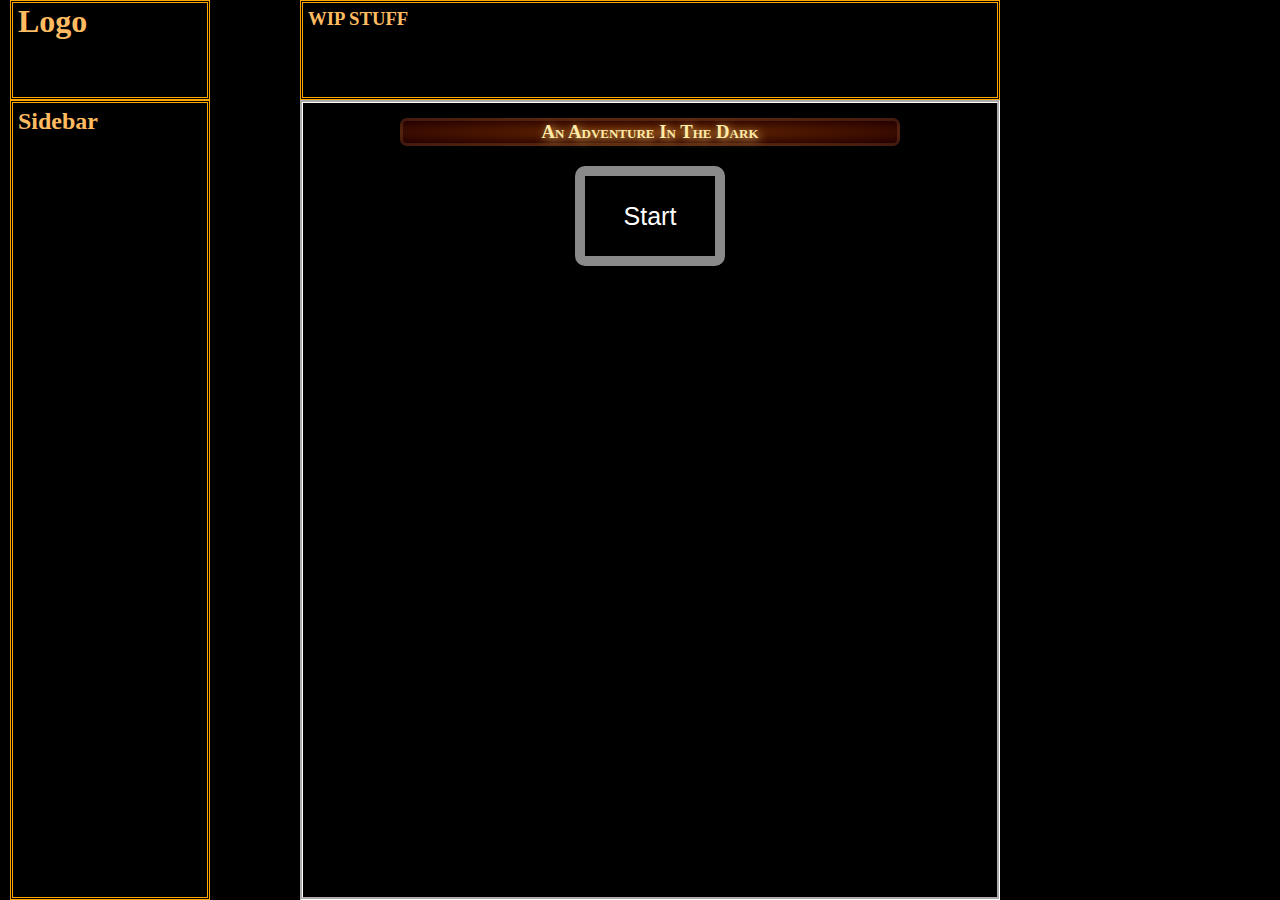
<file: index.html>
<!DOCTYPE html>
<html lang="en">
<head>
  <title>An Adventure In The Dark</title>
<style>
  * {
    box-sizing: border-box;
    margin:0px;
    padding:0px;
    text-align: center;
  }
  body {
    background-color: black;
  }
  .Button {
    font-size: 25px;
    background-color: rgb(0, 0, 0);
    border-color: rgb(138, 138, 138);
    border-style: solid;
    color: rgb(255, 255, 255);
    border-radius: 10px;
    margin:10px;
    display: inline-block;
    width: 150px;
    height: 100px;
    border-width: 10px;
    transition-duration: 1000ms;
  }
  .Button:hover {
    transition-duration: 1000ms;
    font-size: 25px;
    color: rgb(165, 126, 43);
    margin:10px;
    border-radius:10px;
    display: inline-block;
    background-color: rgba(68, 29, 14, 0.589);
    text-shadow: 1px 1px 5px rgb(255, 132, 49);
    border-color: rgb(94, 67, 36);
    border-style:solid;
  }
  .Button:active {
    font-size: 25px;
    color: rgb(255, 208, 0);
    margin:10px;
    border-radius:10px;
    display: inline-block;
    background-color: rgba(255, 123, 0, 0.589);
    text-shadow: 1px 1px 5px orangered;
    border-color: rgb(255, 180, 94);
    border-style:solid;
  }
  .leftDoorButton {
    background-color: rgb(39, 13, 11);
    border-color: rgb(51, 5, 5);
    border-style:solid;
    border-width: 10px;
    border-radius: 10px;
    margin:10px;
    display: inline-block;
    width: 200px;
    height: 400px;
    text-align: center;
    transition-duration: 2000ms;
  }
  .leftDoorButton:hover {
    background-color: rgb(66, 13, 9);
    border-color: rgb(151, 23, 23);
    border-style:solid;
    border-width: 10px;
    border-radius: 10px;
    margin:10px;
    display: inline-block;
    width: 200px;
    height: 400px;
    text-align: center;
    transition-duration: 2000ms;
  }
  .rightDoorButton {
    background-color: rgb(20, 20, 20);
    border-color: rgb(23, 35, 53);
    border-style:solid;
    color: rgb(255, 94, 0);
    border-radius: 10px;
    border-width: 10px;
    margin:10px;
    display: inline-block;
    text-align: center;
    width: 200px;
    height: 400px;
    transition-duration: 2000ms;
  }
  .rightDoorButton:hover {
    background-color: rgb(34, 34, 34);
    transition-duration: 2000ms;
    border-color: rgb(36, 55, 161);
    border-style:solid;
    border-radius: 10px;
    border-width: 10px;
    margin:10px;
    display: inline-block;
    text-align: center;
    width: 200px;
    height: 400px;
  }
  .downstairsButton {
    transition-duration: 2000ms;
    background-color:rgb(0, 0, 0);
    background: radial-gradient(black, rgb(24, 24, 24));
    border-color: rgb(29, 29, 29);
    border-style:solid;
    border-radius: 10px;
    border-width: 10px;
    margin:10px;
    display: inline-block;
    text-align: center;
    width: 200px;
    height: 200px;
  }
  .downstairsButton:hover {
    transition-duration: 2000ms;
    background-color:rgb(39, 39, 39);
    border-color: rgb(134, 134, 134);
    border-style:solid;
    border-radius: 10px;
    border-width: 10px;
    margin:10px;
    display: inline-block;
    text-align: center;
    width: 400px;
    height: 400px;
  }
  .titleHeading {
    margin:10px;
    width: 500px;
    font-family:papyrus;
    font-variant: small-caps;
    border-style: solid;
    border-color:rgba(255, 185, 104, 0.137);
    font-style: normal;
    color: rgb(255, 235, 167);
    text-shadow: 2px 2px 10px rgb(255, 209, 122);
    display: inline-block;
    border-radius: 7px;
    text-align: center;
    background: radial-gradient(rgba(255, 94, 0, 0.411),rgba(88, 0, 0, 0.404));
  }
  .styleButton {
    font-size: 15px;
    background-color: black;
    color: white;
    border-radius: 10px;
    margin:10px;
    display: inline-block;
  }
  .backButton {
    margin:10px;
    font-size: 30px;
    background-color: black;
    color: white;
    border-radius: 10px;
    margin:10px;
    display: inline-block;
  }
  .headerLogoStyle{
    color:rgb(255, 187, 97);
    text-align: left;
    width: 200px;
    height: 100px;
    margin-left:10px;
    border-style: double;
    border-color: rgb(255, 166, 0);
  }
  .headerTopStyle{
    color:rgb(255, 187, 97);
    text-align: left;
    width: 700px;
    height: 100px;
    padding:5px;
    margin-left:300px;
    margin-top: -100px;
    border-style: double;
    border-color: rgb(255, 166, 0);
  }
  h1 {
    padding-left: 5px;
  }
  .programDiv {
    border-color:white;
    border-style: groove;
    margin-top: -800px;
    margin-left: 300px;
    padding: 5px;
    width:700px;
    height: 800px;
  }
  .sidebarDiv {
    display:inline-block;
    width: 200px;
    height: 400px;
  }
  .sidebarStyle {
    color:rgb(255, 187, 97);
    text-align: left;
    width: 200px;
    height: 800px;
    margin-left: 10px;
    padding: 5px;
    border-style: double;
    border-color: rgb(255, 166, 0);
  }
  .introText {
    font-size: 17px;
    font-weight: bolder;
    font-family: papyrus;
    margin:5px;
    color:rgb(255, 208, 0);
    text-shadow: 1px 1px 10px rgb(255, 102, 0); 
    transition-delay: 1000ms;
    transition-duration: 1000ms;
  }
  .goldDisplay {
    font-size:25px;
    font-family:'Times New Roman', Times, serif;
    color:rgb(255, 229, 83);
    display:block;
    margin-top: 15px;
  }
  .damageDisplay {
    font-size:25px;
    font-family:'Times New Roman', Times, serif;
    color:rgb(255, 229, 83);
    display:block;
    margin-top: 15px;
  }
  .healthDisplay {
    font-size:25px;
    font-family:'Times New Roman', Times, serif;
    color:rgb(255, 229, 83);
    display:block;
    margin-top: 15px;
  }
  .weaponDisplay {
    font-size:25px;
    font-family:'Times New Roman', Times, serif;
    color:rgb(255, 229, 83);
    display:block;
    margin-top: 15px;
  }
  .equipmentDisplay {
    font-size:25px;
    font-family:'Times New Roman', Times, serif;
    color:rgb(255, 229, 83);
    display:block;
    margin-top: 15px;
  }
  .doorTextStyle {
    font-size: 17px;
    font-weight: bolder;
    font-family: papyrus;
    margin:1px;
    color:rgb(255, 208, 0);
    text-shadow: 1px 1px 10px rgb(255, 102, 0); 
    transition-delay: 1000ms;
    transition-duration: 1000ms;
  }
  .insideDoorStyle {
    font-size: 17px;
    font-weight: bolder;
    font-family: papyrus;
    margin:1px;
    color:rgb(255, 208, 0);
    text-shadow: 1px 1px 10px rgb(255, 102, 0); 
    transition-delay: 1000ms;
    transition-duration: 1000ms;
  }
</style>
</head>
<body>
<div>
  <h1 class="headerLogoStyle">Logo</h1>
</div>
<div>
  <h3 class="headerTopStyle">WIP STUFF</h3>
</div>
<div>
  <h2 class="sidebarStyle">Sidebar</h2>
</div>
<div class="programDiv">
  <div>
    <h3 id="title" class="titleHeading">An Adventure In The Dark</h3> 
    <button id="start" class="Button" onclick="start()">Start</button>
    <p id="intro" class="introText">
      You are an adventurer, lost in a dark forest. 
      You try to look around to find any landmarks, when you spot the shadowy figure of an old church, towering over the old and crooked trees.
      The boom of a lightning strike breaks the silence of the dead forest, so you decide that the best course of action would be to seek shelter in the church. <br>
      <br>As you enter the church, you realise that it has been abandoned for a significant amount of time as you can see there are cracks in the floor and all the furniture has started to fall apart. 
      You look around, not able to find anything, but that's when you see two doors that is positioned to the left and right of a staircase that leads down into a void of blackness.<br>
      <br>The left door is made of mahogany and has a red glow to it and the right door is made of ebony wood with a blue glow to it.
      The staircase is made of black coloured granite, and the black void that is at the bottom of it fills you with dread.
    </p>
    <p id="doorText" class="doorTextStyle">Your curiosity gets the better of you and decide that you want to look inside the two doors. Which one do you pick first?</p>
    <p id="insideDoor" class="insideDoorStyle">There is nothing left for you here...</p>
    <button id="continue" class="Button" onclick="continueButton()">Continue</button>
    <button id="leftdoor" class="leftDoorButton" onclick="leftDoor()"></button>
    <button id="rightdoor" class="rightDoorButton" onclick="rightDoor()"></button>
    <button id="returnFromDoor1" class="Button" onclick="goBackLeft()">Go back</button>
    <button id="returnFromDoor2" class="Button" onclick="goBackRight()">Go back</button>
    <button id="stairs" class="downstairsButton" onclick="goDownStairs()"></button>
    <h1 id ="healthPoints" class="healthDisplay">100 HP</h1>
    <h1 id ="damageMeter" class="damageDisplay">1 Damage</h1>
    <h1 id="amountOfGold" class="goldDisplay">0 Gold</h1>
    <h1 id="weapon" class="weaponDisplay">Weapon: Melee</h1>
    <h1 id="equipment" class="equipmentDisplay">Equipment: Nothing</h1>
<script> 
  // Create a variable and save the state of it. 
  var choice1 = false;
  var choice2 = false;
  var rareSword = false;
  // Find an element with the matching ID
  var outputIntro = document.getElementById("intro");
  var outputContinue = document.getElementById("continue");
  var outputDoor = document.getElementById("doorText");
  var outputGold = document.getElementById("amountOfGold");
  var outputDamage = document.getElementById("damageMeter");
  var outputHealth = document.getElementById("healthPoints");
  var outputDice = document.getElementById("diceRoll");
  var outputWeapon = document.getElementById("weapon");
  var outputEquipment = document.getElementById("equipment");
  var outputInsideDoor = document.getElementById("insideDoor");
  var output0 = document.getElementById("title");
  var output1 = document.getElementById("start");
  var output2 = document.getElementById("leftdoor");
  var output3 = document.getElementById("rightdoor");
  var output4 = document.getElementById("returnFromDoor1");
  var output5 = document.getElementById("returnFromDoor2");
  var output6 = document.getElementById("stairs");
  // 
  // 
  //
  /*var introText1 = "You are an adventurer, lost in a dark forest. You try to look around to find any landmarks, when you spot an old church in the distant, towering over the crooked trees.";
  var introText2 = "As you hear the boom of a lightning strike in the distance, you decide that the best course of action would be to seek shelter in the church.";
  var introText3 = "As you enter the church, you realise that it has been abandoned for a significant amount of time as you can see there are cracks in the floor and all the furniture has started to fall apart.";
  var introText4 = "The only expection to this is the two doors to the left and right of a staircase that leads down into a void of blackness.";
  var introText5 = "The left door is made of mahogany and has a red glow to it and the right door is made of ebony wood with a blue glow to it.";
  var introText6 = "The staircase is made of black coloured granite, and the black void that is at the bottom of it fills you with dread.";*/
  //
  //
  // create variable with a specific text to be use as an output. 
  var leftDoorText = "You decide to go through the left door.";
  var rightDoorText = "You decide to go through the right door.";
  // create variable for health points.
  var healthPoints = 100;
  healthPoints = Number (healthPoints);
  // create variable for damage.
  var damage = 1;
  // update to use any number
  damage = Number (damage);
  var dice = Number(dice);
  // Create variable that sets the maximum number
  var max = 20;
  var gold=0;
  var gold=Number(gold);
  var pickAxeShovel = false;
  var strangeBook = false;
  var hitHead = false;
  var tinySpider = false;
  // hides the the element(s) with the matching id(s)
  outputIntro.style.display="none";
  outputContinue.style.display="none";
  outputDoor.style.display="none";
  outputGold.style.display="none";
  outputDamage.style.display="none";
  outputHealth.style.display="none";
  outputWeapon.style.display="none";
  outputEquipment.style.display="none";
  outputInsideDoor.style.display="none";
  output2.style.display="none";
  output3.style.display="none";
  output4.style.display="none";
  output5.style.display="none";
  output6.style.display="none";
  // check state of variable in console
  console.log(choice1);
  console.log(choice2);
  // Create a function to toggle the display of the element
  function start() {
      //alert(introText1 + " " + introText2 + " " + introText3 + " " + introText4 + " " + introText5 + " " + introText6);
      outputIntro.style.display="inline-block";
      output1.style.display="none";
      outputContinue.style.display="inline-block";
    }
  function continueButton() {
    outputIntro.style.display="none";
    outputContinue.style.display="none";
    output2.style.display="inline-block";
    output3.style.display="inline-block";
    outputGold.style.display="block";
    outputDamage.style.display="block";
    outputHealth.style.display="block";
    outputWeapon.style.display="block";
    outputEquipment.style.display="block";
    outputDoor.style.display="inline-block";
  }
  function leftDoor() {
    choice1=true;
    outputInsideDoor.style.display="block";
    outputIntro.style.display="none";
    outputDoor.style.display="none";
    output2.style.display="none";
    output3.style.display="none";
    output4.style.display="inline-block";
    output5.style.display="none";
    output6.style.display="none";
    var dice = Math.random();
    var dice = Math.floor(dice * max);
    console.log (dice);
    alert (leftDoorText);
    if (dice <= 1) {
      hitHead = true;
      alert ("As you walk into the room you manage to hit your head against the doorframe, you take +1 damage and wonder why the hell you are so clumsy...");
      document.getElementById("healthPoints").innerHTML="99 HP";
      if (tinySpider && hithead) {
        document.getElementById("healthPoints").innerHTML="98 HP";
      }
    }
    else if (dice <= 3) {
      alert ("You walk into an empty room and wonder why you are still here...just to suffer...");
    }
    else if (dice <= 15) {
      alert ("You find a shovel and a pickaxe! Could be useful...");
      pickAxeShovel = true;
      document.getElementById("equipment").innerHTML="Equipment: Shovel, Pickaxe";
      if ((pickAxeShovel) && (strangeBook)) {
        document.getElementById("equipment").innerHTML="Equipment: Shovel, Pickaxe, Strange book";
      }
    }
    else if (dice <= 19) {
      // update variable
      rareSword = true;
      alert ("As you search the room, you eventually find a sword tucked away in a chest and as you inspect it you see that there are markings engraved on the hilt, but you do not understand its meaning. You decide to grab it and your damage increases. (+2 dmg)");
      document.getElementById("damageMeter").innerHTML="3 Damage";
      document.getElementById("weapon").innerHTML="Weapon: Steel Sword";
    }
    else if (dice > 19) {
      alert ("You see a tiny statue across the room and as you touch you feel a surge of energy flow through you! Your damage greatly increases. (+4 dmg)");
      document.getElementById("damageMeter").innerHTML="5 Damage";
    }
  }
  var choiceChanceText1="As you walk into the room, you realise you are not alone. A man is standing in the middle of the room with a crazed smile on his face.";
  var choiceChanceText2="He offers you plentiful of gold if you are able to answer his riddle.";
  var choiceChanceText3="The man shares his riddle: ''I am tall when I am young, and I am short when I am old. What am I?'";
  function rightDoor() {
    choice2=true;
      outputInsideDoor.style.display="block";
      outputDoor.style.display="none";
      outputIntro.style.display="none";
      output2.style.display = "none";
      output3.style.display = "none";
      output4.style.display = "none";
      output5.style.display = "inline-block";
      output6.style.display = "none";
    var dice = Math.random();
    var dice = Math.floor(dice * max);
    console.log(dice);
    alert (rightDoorText);
    if (dice <= 1) {
      alert ("a tiny spider leaps down from the ceiling and bites you, you take +1 dmg.");
      tinySpider = true;
      document.getElementById("healthPoints").innerHTML="99 HP";
      if ((hitHead) && (tinySpider)) {
        document.getElementById("healthPoints").innerHTML="98 HP";
      }
      }
      else if (dice <= 3) {
        alert("You search the room but find nothing...")
      }
      else if (dice <= 7) {
        alert ("You search the room and find a book with symbols written all over it. The book itself is written in some sort of elvish and you are not able to translate it. You decide to put it in your backpack for the time being.");
        strangeBook = true;
        document.getElementById("equipment").innerHTML="Equipment: Strange book";
        if ((pickAxeShovel) && (strangeBook)) {
        document.getElementById("equipment").innerHTML="Equipment: Shovel, Pickaxe, Strange book";
      }
      }
      else if (dice <= 15) {
      alert ("As you search through the room, you are able to find some gold! (+20 gold)");
      // Updates the text in the html element
      document.getElementById("amountOfGold").innerHTML="20 gold";
      }
      else if (dice > 15) {
      alert (choiceChanceText1 + " "+ choiceChanceText2 + " "+ choiceChanceText3);
      var answer = prompt("Choose wisely...");
      var answer = answer.toLowerCase();
      if (answer == "candle") {
         alert ("That is correct. You receive 50 gold!");
         // output in console so you can see its working as intended
         console.log(gold + 50 + " gold");
         // Updates the text in the html element
         document.getElementById("amountOfGold").innerHTML="50 gold";
         // hides elements
         output4.style.display="none";
         output5.style.display="inline-block";
      }
      else {
        alert ("That is not the correct answer. The man laughs at your incompetence as he vanish into thin air and you are left with nothing but your thoughts...");
        output4.style.display="none";
        output5.style.display="inline-block";
      }
      }
  }
  function goBackLeft() {
    choice1=true;
    alert ("You go back into the hallway");
    if (choice1) {
    output2.style.display="none";
    output3.style.display="inline-block";
    output4.style.display="none";
    output5.style.display="none";
    output6.style.display="none";
    outputInsideDoor.style.display="none";
    }
    if ((choice1) && (choice2)) {
    output2.style.display="none";
    output3.style.display="none";
    output4.style.display="none";
    output5.style.display="none";
    output6.style.display="inline-block";
    alert("There is no more rooms to search so your gaze turns towards the stairs.");
  }
  }
  function goBackRight() {
    choice2=true;
    alert ("You go back into the hallway");
    if (choice2) {
    output2.style.display="inline-block";
    output3.style.display="none";
    output4.style.display="none";
    output5.style.display="none";
    output6.style.display="none";
    outputInsideDoor.style.display="none";
    }
    if ((choice1) && (choice2)) {
    output2.style.display="none";
    output3.style.display="none";
    output4.style.display="none";
    output5.style.display="none";
    output6.style.display="inline-block";
    alert("There are no more rooms to search so your gaze turns towards the stairs.");
  }
  }
  function goDownStairs() {
    alert ("You decide to go down the stairs, not knowning where it leads...");
    choice1=true;
    choice2=true;
    console.log(choice1);
    console.log(choice2);
    output2.style.display="none";
    output3.style.display="none";
    output4.style.display="none";
    output5.style.display="none";
    output6.style.display="none";
  }
  </script>
  </div>
</div>
</body>
</html>
</file>
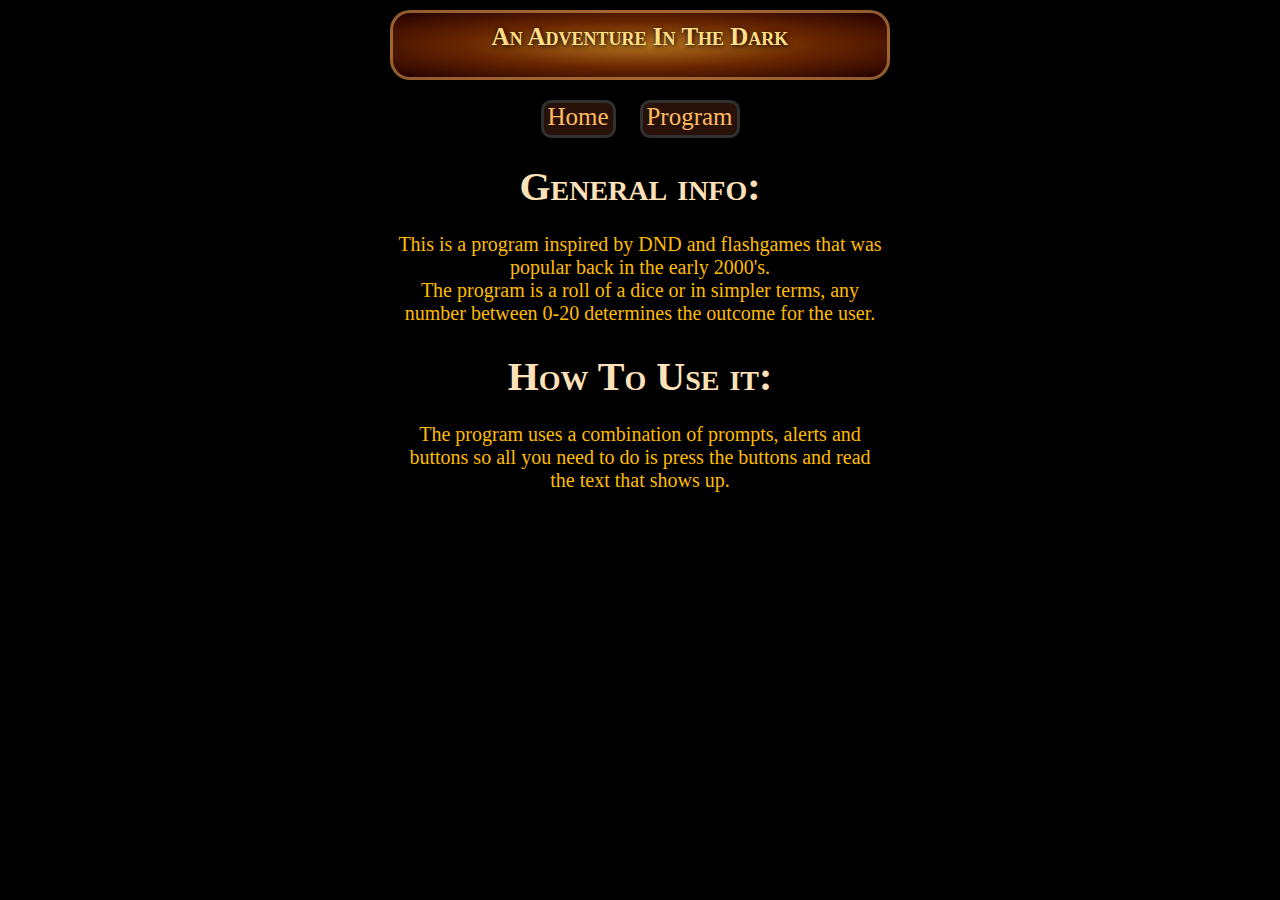
<file: about.html>
<!DOCTYPE html>
<html lang="en">
  <head>
    <title>An Adventure In The Dark</title>
    <meta name="viewport" content="width=device-width, initial-scale=1.0"> 
    <link rel="stylesheet" href="style.css">
  </head>
  <body>
    <div>
      <h1 class="headerLogoStyle">An Adventure In The Dark</h1>
    </div>
    <!--Basic menu to navigate the different pages-->
    <nav>
    <a class="link" href="index.html">Home</a>
    <a class="programLink" href="program.html">Program</a>
    </nav>
    <!--Text that explains the inspiration for the program/game and how it works -->
    <div>
      <h1 class="aboutHeader"> General info:</h1>
      <br><p class="aboutText">This is a program inspired by DND and flashgames that was popular back in the early 2000's. <br>The program is a roll of a dice or in simpler terms, any number between 0-20 determines the outcome for the user.</p>
      <br><h1 class="aboutHeader"> How To Use it:</h1>
      <br><p class="aboutText">The program uses a combination of prompts, alerts and buttons so all you need to do is press the buttons and read the text that shows up.</p>
    </div>
  </body>
</html>
</file>
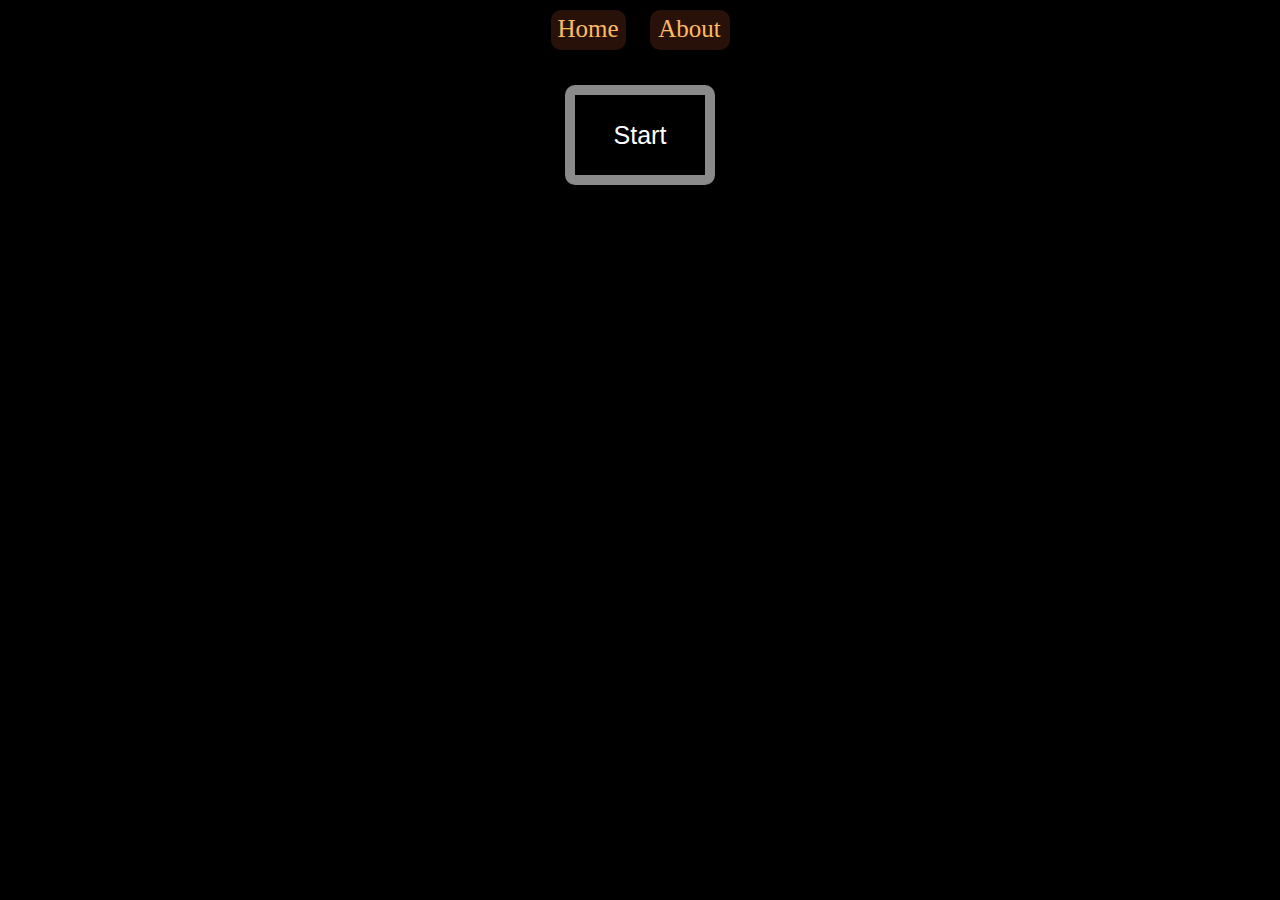
<file: program.html>
<!DOCTYPE html>
<html lane="en">
  <head>
    <title>An Adventure In The Dark</title>
    <style>
      *{
        margin: 0px;
        box-sizing: border-box;
        background-color: black;
        text-align: center;
       }
      .Button {
        font-size: 25px;
        background-color: rgb(0, 0, 0);
        border-color: rgb(138, 138, 138);
        border-style: solid;
        color: rgb(255, 255, 255);
        border-radius: 10px;
        margin: 10px;
        display: inline-block;
        width: 150px;
        height: 100px;
        border-width: 10px;
      }
      .Button:hover {
        transition-duration: 500ms;
        color: rgb(165, 126, 43);
        background-color: rgba(68, 29, 14, 0.589);
        text-shadow: 1px 1px 5px rgb(255, 132, 49);
        border-color: rgb(94, 67, 36);
        border-style: solid;
      }
      .Button:active {
        color: rgb(255, 208, 0);
        background-color: rgba(255, 123, 0, 0.589);
        text-shadow: 1px 1px 5px orangered;
        border-color: rgb(255, 180, 94);
        border-style: solid;
      }
      .leftDoorButton {
        background-color: rgb(39, 13, 11);
        border-color: rgb(51, 5, 5);
        border-style: solid;
        border-width: 10px;
        border-radius: 10px;
        margin: 10px;
        display: inline-block;
        width: 200px;
        height: 400px;
        text-align: center;
        transition-duration: 500ms;
      }
      .leftDoorButton:hover {
        background-color: rgb(66, 13, 9);
        border-color: rgb(151, 23, 23);
        border-style: solid;
        display: inline-block;
        transition-duration: 500ms;
      }
      .rightDoorButton {
        background-color: rgb(20, 20, 20);
        border-color: rgb(23, 35, 53);
        border-style: solid;
        color: rgb(255, 94, 0);
        border-radius: 10px;
        border-width: 10px;
        margin:10px;
        display: inline-block;
        text-align: center;
        width: 200px;
        height: 400px;
        transition-duration: 500ms;
      }
      .rightDoorButton:hover {
        background-color: rgb(34, 34, 34);
        transition-duration: 500ms;
        border-color: rgb(36, 55, 161);
        border-style:solid;
      }
      .downstairsButton {
        transition-duration: 500ms;
        background-color: rgb(0, 0, 0);
        background: repeating-linear-gradient(black, rgb(61, 61, 61) 20%, rgb(77, 77, 77) 10%);
        border-color: rgb(29, 29, 29);
        border-style: solid;
        border-radius: 10px;
        border-width: 10px;
        margin: 10px;
        display: inline-block;
        text-align: center;
        width: 300px;
        height: 300px;
      }
      .downstairsButton:hover {
        transition-duration: 500ms;
        background: repeating-linear-gradient(rgb(15, 15, 15), rgb(75, 75, 75) 20%, rgb(87, 87, 87) 10%);
        border-color: rgb(134, 134, 134);
        border-style: solid;
        border-radius: 10px;
        border-width: 10px;
        width: 320px;
        height: 320px;
      }
      .basementButton {
        width: 200px;
        height: 400px;
        background: radial-gradient(rgba(107, 73, 22, 0.664), rgb(0, 0, 0));
        border-color: rgb(29, 29, 29);
        border-style: solid;
        border-radius: 5px;
        border-width: 5px;
        transition-duration: 500ms;
      }
      .basementButton:hover {
        width: 210px;
        height: 410px;
        background: radial-gradient(rgba(139, 96, 30, 0.856), rgb(0, 0, 0));
        border-style: solid;
        border-color: rgba(139, 96, 30, 0.856);
        transition-duration: 500ms;
      }
      .styleButton {
        font-size: 15px;
        background-color: black;
        color: white;
        border-radius: 10px;
        margin: 10px;
        display: inline-block;
      }
      .backButton {
        margin: 10px;
        font-size: 30px;
        background-color: black;
        color: white;
        border-radius: 10px;
        margin: 10px;
        display: inline-block;
      }
      .programDiv {
        display: inline-block;
        padding: 5px;
        margin: 10px;
        width: 700px;
        height: 600px;
      }
      .introText {
        font-size: 17px;
        font-weight: bolder;
        font-family: papyrus;
        margin: 5px;
        color: rgb(255, 255, 255);
        background: radial-gradient(rgba(90, 90, 90, 0.75)20%, rgba(2, 6, 53, 0.75),rgba(0, 0, 0, 0.75));
        text-shadow: 1px 1px 3px rgb(0, 0, 0); 
        border-radius: 20px;
      }
      .goldDisplay {
        font-size: 25px;
        font-family: 'Times New Roman', Times, serif;
        color: rgb(255, 229, 83);
        display: block;
        margin-top: 15px;
      }
      .damageDisplay {
        font-size: 25px;
        font-family:'Times New Roman', Times, serif;
        color: rgb(255, 0, 0);
        display: block;
        margin-top: 15px;
      }
      .healthDisplay {
        font-size: 25px;
        font-family: 'Times New Roman', Times, serif;
        color: rgb(9, 255, 0);
        display: block;
        margin-top: 15px;
      }
      .weaponDisplay {
        font-size: 25px;
        font-family: 'Times New Roman', Times, serif;
        color: rgb(255, 255, 255);
        display: block;
        margin-top: 15px;
      }
      .equipmentDisplay {
        font-size: 25px;
        font-family: 'Times New Roman', Times, serif;
        color: rgb(88, 105, 255);
        display: block;
        margin-top: 15px;
        margin-bottom:15px;
      }
      .doorTextStyle {
        font-size: 20px;
        font-weight: bolder;
        font-family: papyrus;
        margin: 1px;
        color: rgb(255, 177, 75);
        text-shadow: 1px 1px 5px rgb(255, 94, 0); 
      }
      .textStyle {
        font-size: 20px;
        font-weight: bolder;
        font-family: papyrus;
        margin: 10px;
        color: rgb(255, 177, 75);
        text-shadow: 1px 1px 2px rgb(255, 30, 0); 
      }
      .stairsText {
        font-size: 17px;
        text-align: center;
        font-weight: bolder;
        font-family: papyrus;
        margin: 10px;
        color: rgb(255, 177, 75);
        text-shadow: 1px 1px 2px rgb(255, 30, 0); 
      }
      .cathedralText {
        font-size: 20px;
        font-weight: bolder;
        font-family: papyrus;
        margin: 5px;
        color: rgb(255, 212, 23);
        text-shadow: 1px 1px 5px rgb(255, 51, 0); 
      }
      .skeletonStyle {
        width: 150px;
        height: 150px;
        margin: 10px;
        background: repeating-linear-gradient(to top,rgb(95, 95, 95) 30% , rgb(192, 192, 192) 40%), rgb(27, 27, 27) 20%;
        color: rgb(255, 88, 88);
        text-shadow: 1px 1px 2px black;
        font-size: 40px;
        border-color: rgb(126, 126, 126);
        border-style: solid;
        display: inline-block;
        transition-duration: 500ms;
      } 
      .skeletonStyle:hover {
        background: repeating-linear-gradient(to top,rgb(131, 131, 131) 30% , rgb(255, 134, 134) 40%), rgb(63, 4, 4) 20%;
        color: rgb(255, 0, 0);
        text-shadow: 1px 1px 2px black;
        display: inline-block;
        transition-duration: 500ms;
      }
      .healButtonStyle {
        font-size: 17px;
        font-weight: bolder;
        font-family: papyrus;
        margin: 5px;
        text-wrap-style: nowrap;
        color: rgb(255, 230, 119);
        text-shadow: 1px 1px 2px rgb(29, 29, 29);
        background-color: rgb(19, 19, 19); 
        transition-duration: 500ms;
        border-style: double;
        border-color: rgb(192, 86, 0);
        background: radial-gradient(rgba(116, 42, 0, 0.411),rgba(39, 0, 0, 0.404));
        width: 170px;
        height: 80px;
      }
      .healButtonStyle:hover{
        font-weight: bolder;
        font-family: papyrus;
        color: rgb(255, 187, 0);
        text-shadow: 1px 1px 2px rgb(29, 29, 29);
        background: radial-gradient(rgba(255, 94, 0, 0.411),rgba(88, 0, 0, 0.404));
        transition-duration: 500ms;
        width: 190px;
        height: 90px;
      }
      .fightText {
        font-size: 17px;
        font-weight: bolder;
        font-family: papyrus;
        margin: 5px;
        text-wrap-style: nowrap;
        color: rgb(255, 177, 75);
        text-shadow: 1px 1px 5px rgb(255, 94, 0); 
      }
      .link {
        color: rgb(255, 187, 97);
        background-color: rgba(68, 29, 14, 0.589);
        font-size: 25px;
        text-align: center;
        display: inline-block;
        width: 75px;
        height: 40px;
        margin: 10px;
        padding: 5px;
        text-decoration: none;
        border-radius: 10px;
      }
      .link:hover {
        background-color: rgb(70, 20, 0);
        text-shadow: 1px 1px 5px rgb(255, 132, 49);
        color: rgb(255, 207, 104);
        text-shadow: 1px 1px 5px rgb(255, 132, 49);
        transition-duration: 500ms;
      }
      .link:active {
        color: rgb(255, 208, 0);
        background-color: rgba(255, 123, 0, 0.589);
        text-shadow: 1px 1px 5px orangered;
      }
      .aboutLink {
        color:rgb(255, 187, 97);
        background-color: rgba(68, 29, 14, 0.589);
        font-size: 25px;
        text-align: center;
        display:inline-block;
        width: 80px;
        height: 40px;
        margin: 10px;
        padding:5px;
        text-decoration: none;
        border-radius: 10px;
      }
      .aboutLink:hover {
        background-color: rgb(70, 20, 0);
        text-shadow: 1px 1px 5px rgb(255, 132, 49);
        color: rgb(255, 207, 104);
        text-shadow: 1px 1px 5px rgb(255, 132, 49);
        transition-duration: 500ms;
      }
      .aboutLink:active {
        color: rgb(255, 208, 0);
        background-color: rgba(255, 123, 0, 0.589);
        text-shadow: 1px 1px 5px orangered;
      }
      .tbcStyle {
        color: rgb(255, 145, 0);
        font-size: 25px;
        text-align: left;
        display: inline-block;
        font-style: italic;
        width: 120px;
        height: 40px;
        margin-left: 20px;
        margin-top: 20px;
        margin-bottom: 10px;
        padding: 5px;
        text-decoration: none;
        border-radius: 10px;
      }
    </style>
  </head>
  <body>
    <nav>
      <a class="link" href="index.html">Home</a>
      <a class="aboutLink" href="about.html">About</a>
    </nav>
    <div>
      <div class="programDiv">
        <div>
          <button id="start" class="Button" onclick="start()">Start</button>
          <p id="intro" class="introText">
            You are an adventurer, lost in a dark forest. 
            You try to look around to find any landmarks, when you spot the shadowy figure of an old church, towering over the old and crooked trees.
            The boom of a lightning strike breaks the silence of the dead forest, so you decide that the best course of action would be to seek shelter in the church. <br>
            <br>As you enter the church, you realise that it has been abandoned for a significant amount of time as you can see there are cracks in the floor and all the furniture has started to fall apart. 
            You look around, not able to find anything, but that's when you see two doors that is positioned to the left and right of a staircase that leads down into a void of blackness.<br>
            <br>The left door is made of mahogany and has a red glow to it and the right door is made of ebony wood with a blue glow to it.
            The staircase is made of black coloured granite, and the black void that is at the bottom of it fills you with dread.
          </p>
          <p id="doorText" class="doorTextStyle">Your curiosity gets the better of you and decide that you want to look inside the two doors. Which one do you pick first?</p>
          <p id="insideDoor" class="textStyle">There is nothing left for you here...</p>
          <p id="stairsText" class="textStyle">The void beckons...</p>
          <p id="basementText" class="stairsText">You go down the stairs, unsure of what you will find at the bottom. After a while you feel that your legs are starting to ache from all the excessive use and you feel yourself lose track of time as there seem to be no end to this spiral of never-ending darkness...<br>Eventually, after what feels like forever, you see a light eminating from a doorway. <br>You breathe a sigh of relief as you reach the bottom of the stairs.</p>
          <p id="outputCathedralText" class="textStyle">As you go through the doorway, you realise that you are standing in the remains of an underground cathedral, with massive pillars decorating the endless darkness, with a couple of tourches being the only source of light.</p>
          <p id="skeletonWinText" class="fightText">You have successfully defeated the skeletons, congratulations! <br>Surely, this great battle will be remembered by scholars for years to come....right...r-right...?</p>
          <p id ="afterFightText" class="fightText">You look over any wounds you recieved from the battle and realise they require some medical attention.</p>
          <button id="continue" class="Button" onclick="continueButton()">Continue</button>
          <button id="leftdoor" class="leftDoorButton" onclick="leftDoor()"></button>
          <button id="rightdoor" class="rightDoorButton" onclick="rightDoor()"></button>
          <button id="returnFromDoor1" class="Button" onclick="goBackLeft()">Go back</button>
          <button id="returnFromDoor2" class="Button" onclick="goBackRight()">Go back</button>
          <button id="stairs" class="downstairsButton" onclick="goDownStairs()"></button>
          <button id="basementDoor" class="basementButton" onclick="basement()"></button>
          <button id="cathedralButton" class="Button" onclick="cathedral()">Continue</button>
          <button id="skeleton1" class="skeletonStyle" onclick="skeletonButton1()">20 HP</button>
          <button id="skeleton2" class="skeletonStyle" onclick="skeletonButton2()">20 HP</button>
          <button id="skeletonFightContinue" class="Button" onclick="skeletonFightContinue()">Continue</button>
          <button id="afterFightButton1" class="healButtonStyle" onclick="mendingSelf()">Try to mend your wounds yourself.</button>
          <button id="afterFightButton2" class="healButtonStyle" onclick="lookForMedical()">Look for medical supplies.</button>
          <h1 id ="healthPoints" class="healthDisplay">100 HP</h1>
          <h1 id ="damageMeter" class="damageDisplay">5 Damage</h1>
          <h1 id="amountOfGold" class="goldDisplay">0 Gold</h1>
          <h1 id="weapon" class="weaponDisplay">Weapon: Melee</h1>
          <h1 id="equipment" class="equipmentDisplay">Equipment: Nothing</h1>
          <h1 id="tbc" class="tbcStyle">To be continued...</h1>
          <script> 
            // Create a variable and save the state of it. 
              var goThroughLeftDoor= false;
              var goThroughRightDoor= false;
              // Find an element with the matching ID
              var outputIntro = document.getElementById("intro");
              var outputContinue = document.getElementById("continue");
              var outputDoor = document.getElementById("doorText");
              var outputGold = document.getElementById("amountOfGold");
              var outputDamage = document.getElementById("damageMeter");
              var outputHealth = document.getElementById("healthPoints");
              //var outputDice = document.getElementById("diceRoll");//
              var outputWeapon = document.getElementById("weapon");
              var outputEquipment = document.getElementById("equipment");
              var outputInsideDoor = document.getElementById("insideDoor");
              var outputBasementText = document.getElementById("basementText");
              var outputBasementDoor = document.getElementById("basementDoor");
              var outputSkeleton1 = document.getElementById("skeleton1");
              var outputSkeleton2 = document.getElementById("skeleton2");
              var outputTitle = document.getElementById("title");
              var outputStart = document.getElementById("start");
              var outputLeftDoor = document.getElementById("leftdoor");
              var outputRightDoor = document.getElementById("rightdoor");
              var outputLeftReturn = document.getElementById("returnFromDoor1");
              var outputRightReturn = document.getElementById("returnFromDoor2");
              var outputStairsText = document.getElementById("stairsText");
              var outputStairs = document.getElementById("stairs");
              var outputCathedralButton = document.getElementById("cathedralButton");
              var outputSkeletonWinText = document.getElementById("skeletonWinText");
              var outputSkeletonFightContinue = document.getElementById("skeletonFightContinue");
              var outputAfterFight1=document.getElementById("afterFightButton1");
              var outputAfterFight2=document.getElementById("afterFightButton2");
              var outputAfterFightText=document.getElementById("afterFightText");
              var outputTBC=document.getElementById("tbc");
            // create variable with a specific text to be use as an output. 
              var leftDoorText = "You decide to go through the left door.";
              var rightDoorText = "You decide to go through the right door.";
              // create variable for health points.
              // create variable for damage.
              var healthPoints = 100;
              // update to use any number
              var damage = 5;
              damage = Number (damage);
              var dice = Number(dice);
              // Create variable that sets the maximum number
              var max = 20;
              var gold=0;
              var gold=Number(gold);
              // variables for different items to be used later in the program
              /*var rareSword = false;*/
              var pickAxeShovel = false;
              var strangeBook = false;
              // variables to be used later in program 
              var hitHead = false;
              var tinySpider = false;
              // hides the the element(s) with the matching id(s)
              // every
              outputIntro.style.display="none";
              outputContinue.style.display="none";
              outputDoor.style.display="none";
              outputGold.style.display="none";
              outputDamage.style.display="none";
              outputHealth.style.display="none";
              outputWeapon.style.display="none";
              outputEquipment.style.display="none";
              outputInsideDoor.style.display="none";
              outputLeftDoor.style.display="none";
              outputRightDoor.style.display="none";
              outputLeftReturn.style.display="none";
              outputRightReturn.style.display="none";
              outputStairsText.style.display="none";
              outputStairs.style.display="none";
              outputBasementText.style.display="none";
              outputBasementDoor.style.display="none";
              outputCathedralText.style.display="none";
              outputCathedralButton.style.display="none";
              outputSkeleton1.style.display="none";
              outputSkeleton2.style.display="none";
              outputSkeletonWinText.style.display="none";
              outputSkeletonFightContinue.style.display="none";
              outputAfterFight1.style.display="none";
              outputAfterFight2.style.display="none";
              outputAfterFightText.style.display="none";
              outputTBC.style.display="none";
              // check state of variable in console
              console.log(goThroughLeftDoor);
              console.log(goThroughRightDoor);
              // A function for the start of the program
              // Uses the onclick function for a button
              // Also displays the intro text
              function start() {
                outputIntro.style.display="inline-block";
                outputStart.style.display="none";
                outputContinue.style.display="inline-block";
              }
              //Function for the continue button
              function continueButton() {
                outputIntro.style.display="none";
                outputContinue.style.display="none";
                outputLeftDoor.style.display="inline-block";
                outputRightDoor.style.display="inline-block";
                outputGold.style.display="block";
                outputDamage.style.display="block";
                outputHealth.style.display="block";
                outputWeapon.style.display="block";
                outputEquipment.style.display="block";
                outputDoor.style.display="inline-block";
              }
              //function for the leftdoor button 
              function leftDoor() {
                //updates the value 
                goThroughLeftDoor=true;
                outputInsideDoor.style.display="block";
                outputIntro.style.display="none";
                outputDoor.style.display="none";
                outputLeftDoor.style.display="none";
                outputRightDoor.style.display="none";
                outputLeftReturn.style.display="inline-block";
                outputRightReturn.style.display="none";
                // Picks a random number
                var dice = Math.random();
                // Picks a random  from 0 to 20 
                var dice = Math.floor(dice * max);
                console.log (dice);
                // Shows an alert to the user when pressing the left door button
                alert (leftDoorText);
                // Dice roll or number picked determines the outcome/output for the user
                // Any number that is between 0-3 = bad for user
                // Any number that is above 3 = good/ok for user
                if (dice <= 1) {
                  hitHead = true;
                  alert ("As you walk into the room you manage to hit your head against the doorframe, you take +1 damage and wonder why the hell you are so clumsy...");
                  //updates the value of the variable and the value inside the html element. 
                  document.getElementById("healthPoints").innerHTML=healthPoints-1 + " HP";
                  // When both variables are true, 
                  if ((tinySpider) && (hithead)) {
                    document.getElementById("healthPoints").innerHTML=healthPoints-2 + " HP";
                  }
                }
                else if (dice <= 3) {
                  alert ("You walk into an empty room and wonder why you are still here...just to suffer...");
                }
                else {
                  alert ("You find a shovel and a pickaxe! Could be useful...");
                  pickAxeShovel = true;
                  document.getElementById("equipment").innerHTML="Equipment: Shovel, Pickaxe";
                  if ((pickAxeShovel) && (strangeBook)) {
                    document.getElementById("equipment").innerHTML="Equipment: Shovel, Pickaxe, Strange book";
                  }
                }
               /* else if (dice <=19) {
                  // Update variable of sword to be true if user is lucky.
                  rareSword = true;
                  alert ("As you search the room, you eventually find a sword tucked away in a chest and as you inspect it you see that there are markings engraved on the hilt, but you do not understand its meaning. You decide to grab it and your damage increases. (+3 dmg)");
                  document.getElementById("damageMeter").innerHTML=damage + 3 + " damage";
                  document.getElementById("weapon").innerHTML="Weapon: Steel Sword";
                }
                else if (dice > 19) {
                  alert ("You see a tiny statue across the room and as you touch you feel a surge of energy flow through you! Your damage greatly increases. (+4 dmg)");
                  document.getElementById("damageMeter").innerHTML=damage + 4 + " Damage";
                }*/
              }
              // Variables containing text that user has a chance of getting
              var choiceChanceText1="As you walk into the room, you realise you are not alone. A man is standing in the middle of the room with a crazed smile on his face.";
              var choiceChanceText2="He offers you plentiful of gold if you are able to answer his riddle.";
              var choiceChanceText3="The man shares his riddle: ''I am tall when I am young, and I am short when I am old. What am I?'";
              function rightDoor() {
                // Updates the right door variable to true 
                goThroughRightDoor=true;
                outputInsideDoor.style.display="block";
                outputDoor.style.display="none";
                outputIntro.style.display="none";
                outputLeftDoor.style.display = "none";
                outputRightDoor.style.display = "none";
                outputLeftReturn.style.display = "none";
                outputRightReturn.style.display = "inline-block";
                var dice = Math.random();
                var dice = Math.floor(dice * max);
                console.log(dice);
                  alert (rightDoorText);
                if (dice <= 1) {
                  alert ("A tiny spider leaps down from the ceiling and bites you, you take +1 dmg.");
                  tinySpider = true;
                  document.getElementById("healthPoints").innerHTML=healthPoints-1 + " HP";
                  if ((hitHead) && (tinySpider)) {
                    document.getElementById("healthPoints").innerHTML=healthPoints-2 + " HP";
                  }
                } 
                else if (dice <= 3) {
                  alert("You search the room but find nothing...")
                }
                else if (dice <= 7) {
                    alert ("You search the room and find a book with symbols written all over it. The book itself is written in some sort of elvish and you are not able to translate it. You decide to put it in your backpack for the time being.");
                  // Update the variable to be used later in the program (its not used as of now)
                  strangeBook = true;
                  document.getElementById("equipment").innerHTML="Equipment: Strange book";
                  if ((pickAxeShovel) && (strangeBook)) {
                    document.getElementById("equipment").innerHTML="Equipment: Shovel, Pickaxe, Strange book";
                  }
                }
                else if (dice <= 15) {
                  alert ("As you search through the room, you are able to find some gold! (+20 gold)");
                  // Updates the text in the html element
                  document.getElementById("amountOfGold").innerHTML=gold + 20 + " gold";
                }
                // Any number between 15 to 20 creates unique output to user
                else {
                  // Text for a riddle that the user is supposed to solve.
                  alert (choiceChanceText1 + " "+ choiceChanceText2 + " "+ choiceChanceText3);
                  // Creates a prompt
                  var answer = prompt("Choose wisely...");
                  // Anything the user types will be converted to lowercase
                  // If the user guess is correct, they will be rewarded
                  if ((answer!=null) && (answer.toLowerCase()=="candle")) {
                    alert ("That is correct. You receive 50 gold!");
                    // output in console so you can see its working as intended
                    console.log(gold + 50 + " gold");
                    // Updates the text in the html element
                    document.getElementById("amountOfGold").innerHTML=gold + 50 + " gold";
                    // hides button + displays button and continues the program.
                    outputLeftReturn.style.display="none";
                    outputRightReturn.style.display="inline-block";
                  }
                  // Wrong answer means that the user is not rewarded
                  // And the program continues
                  else {
                    alert ("That is not the correct answer. The man laughs at your incompetence as he vanish into thin air and you are left with nothing but your thoughts...");
                    // Hides button + display button and continues the program.
                    outputLeftReturn.style.display="none";
                    outputRightReturn.style.display="inline-block";
                  }
                }
                
              }
              // A function for the user to return back outside the doors
              function goBackLeft() {
                goThroughLeftDoor=true;
                alert ("You go back into the hallway");
                // Hides every element that was previously shown to the user
                // And display the "Go back" button
                if (goThroughLeftDoor) {
                  outputLeftDoor.style.display="none";
                  outputRightDoor.style.display="inline-block";
                  outputLeftReturn.style.display="none";
                  outputRightReturn.style.display="none";
                  outputStairs.style.display="none";
                  outputInsideDoor.style.display="none";
                }
                // if user has gone through both doors, continue the program
                if ((goThroughLeftDoor) && (goThroughRightDoor)) {
                  outputLeftDoor.style.display="none";
                  outputRightDoor.style.display="none";
                  outputLeftReturn.style.display="none";
                  outputRightReturn.style.display="none";
                  outputStairsText.style.display="block";
                  outputStairs.style.display="inline-block";
                  alert("There is no more rooms to search so your gaze turns towards the stairs.");
                }
              }
              // A function for the user to return back outside the doors
              function goBackRight() {
                goThroughRightDoor=true;
                alert ("You go back into the hallway");
                if (goThroughRightDoor) {
                  outputLeftDoor.style.display="inline-block";
                  outputRightDoor.style.display="none";
                  outputLeftReturn.style.display="none";
                  outputRightReturn.style.display="none";
                  outputStairs.style.display="none";
                  outputInsideDoor.style.display="none";
                }
                // if user has gone through both doors, continue the program
                if ((goThroughLeftDoor) && (goThroughRightDoor)) {
                  outputLeftDoor.style.display="none";
                  outputRightDoor.style.display="none";
                  outputLeftReturn.style.display="none";
                  outputRightReturn.style.display="none";
                  outputStairsText.style.display="block";
                  outputStairs.style.display="inline-block";
                  alert("There are no more rooms to search so your gaze turns towards the stairs.");
                }
              }
              // More functions that uses onclick for buttons
              // Stylized as stairs and doors
              function goDownStairs() {
                alert ("You decide to go down the stairs, not knowning where it leads...");
                outputLeftDoor.style.display="none";
                outputRightDoor.style.display="none";
                outputLeftReturn.style.display="none";
                outputRightReturn.style.display="none";
                outputStairsText.style.display="none";
                outputStairs.style.display="none";
                outputBasementText.style.display="inline-block";
                outputBasementDoor.style.display="inline-block";
              }
              function basement() {
                alert ("You step into the doorway...");
                outputCathedralText.style.display="inline-block";
                outputBasementDoor.style.display="none";
                outputBasementText.style.display="none";
                outputCathedralButton.style.display="inline-block";
              }
              function cathedral() {
                alert ("As you look around you hear a noise...and as you turn around you see two skeleton warriors stumbling towards you!");
                outputCathedralText.style.display="none";
                outputCathedralButton.style.display="none";
                outputSkeleton1.style.display="inline-block";
                outputSkeleton2.style.display="inline-block";
              }
              // Skeleton fight
              // Skeleton gets own dice in order 
              // to roll any number between 0 to 20
              var dice2 = Number(dice2);
              var dice2 = Math.random();
              var dice2 = Math.floor(dice2 * max);
              var skeletonHP1=20;
              var skeletonHP2=20;
              var skeleton1Victory = false;
              var skeleton2Victory = false;
              function skeletonButton1() {
              // Uses the same "dice roll" as before
              dice = Math.random();
              dice = Math.floor(dice * max);
              console.log(dice);
              // Create condition when two variables are true
              // Update the value of the html element or the "hp" of the skeletons
              if (dice>=5) {
                while (skeletonHP1>0) {
                  alert("Your attack does 5 damage!");
                  skeletonHP1=skeletonHP1-=5;
                  document.getElementById("skeleton1").innerHTML=skeletonHP1 + " HP";
                  break;
                }
              }
              // If user roll <5, the value doesnt update 
              // And the user "miss" their attack
              else if (dice<5) {
                alert("Your attack miss!");
              }
              // Creates a basic turn based system
              // When the user attacks, there is a slight delay
              // And the skeleton fights back
              var skeleton1turn = setTimeout(skeletonAttack1, 650);
              function skeletonAttack1() {
                // Skeleton uses own set of dice
                // to determine outcome of their attack (if they hit or miss)
                dice2 = Math.random();
                dice2 = Math.floor(dice2 * max);
                console.log(dice2);
                // If dice lands on 7 or above, the Skeleton attack hits
                if (dice2>=7) {
                  while (skeletonHP1>0) {
                    alert ("Skeleton Swordsman attack hits you for 3 damage!");
                    healthPoints=healthPoints-=3;
                    document.getElementById("healthPoints").innerHTML=healthPoints + " HP";
                    break;
                  }
                }
                // Anything less than 7 and the Skeleton's attack miss
                if (dice2<7) {
                  while (skeletonHP1>0) {
                    alert ("Skeleton Swordsman tries to attack, but it missed!");
                    break;
                  }
                }
              }
              // When the value of the variable is less than or is the same as 0 
              // The button gets hidden
              if (skeletonHP1<=0) {
                skeleton1Victory = true;
                outputSkeleton1.style.display="none";
              }
              if ((skeleton1Victory) && (skeleton2Victory)) {
                outputSkeletonWinText.style.display="block";
                outputSkeletonFightContinue.style.display="inline-block";
              }
            }  
            function skeletonButton2() {
              dice = Math.random();
              dice = Math.floor(dice * max);
              if (dice>=5) {
                while (skeletonHP2>0) {
                  alert("Your attack does 5 damage!");
                  // updates the variable 
                  skeletonHP2=skeletonHP2-=5;
                  document.getElementById("skeleton2").innerHTML=skeletonHP2 + " HP";
                  break;
                }
              }
              else if (dice<5)  {
                alert("Your attack miss!");
              }
              var skeleton2turn = setTimeout(skeletonAttack2, 650);
              function skeletonAttack2() {
                dice2 = Math.random();
                dice2 = Math.floor(dice2 * max);
                console.log(dice2);
                if (dice2>=7) {
                  while (skeletonHP2>0) {
                    alert ("Skeleton Spearman attack hits you for 3 damage!");
                    healthPoints=healthPoints-=3;
                    document.getElementById("healthPoints").innerHTML=healthPoints + " HP";
                    break;
                  }
                }
                if (dice2<7) {
                  while (skeletonHP2>0) {
                    alert ("Skeleton Spearman tries to attack, but it missed!");
                    break;
                  }
                }
              }
              // When the value of the variable is less than or is the same as 0 
              // The button gets hidden
              if (skeletonHP2<=0) { 
                // updates the variable
                skeleton2Victory = true;
                outputSkeleton2.style.display="none";
              }
              // When both skeletons are defeated, continue the program
              if ((skeleton1Victory) && (skeleton2Victory)) {
                outputSkeletonWinText.style.display="block";
                outputSkeletonFightContinue.style.display="inline-block";
              }
            }
            function skeletonFightContinue() {
                outputAfterFightText.style.display="inline-block";
                outputAfterFight1.style.display="inline-block";
                outputAfterFight2.style.display="inline-block";
                outputSkeletonWinText.style.display="none";
                outputSkeletonFightContinue.style.display="none";
            }
            // After the skeleton fight 
            // user gets a chance to heal themselves
            var mendSelf = false;
            var lookForMeds = false;
            function mendingSelf() {
              alert("You try to mend your wounds yourself");
              mendSelf = true;
              outputAfterFight1.style.display="none";
              var dice = Math.random();
              var dice = Math.floor(dice * max);
              console.log (dice);
              if (dice<=5) {
                alert("You try to mend your wounds, but you fail to do so because you remember that you are not a doctor.");
              }
              else if (dice>5) {
                alert("You sucessfully mend your wounds and you gain 10 HP!");
                healthPoints=healthPoints+10;
                document.getElementById("healthPoints").innerHTML=healthPoints+" HP";
              }
              if ((lookForMeds) && (mendSelf)) {
                outputAfterFightText.style.display="none";
                outputDamage.style.display="none";
                outputGold.style.display="none";
                outputHealth.style.display="none";
                outputWeapon.style.display="none";
                outputEquipment.style.display="none";
                outputTBC.style.display="inline-block";
              }
            }
            function lookForMedical() {
              alert("You decide to look for medical supplies.");
              lookForMeds = true;
              outputAfterFight2.style.display="none";
              var dice = Math.random();
              var dice = Math.floor(dice * max);
              console.log (dice);
              if (dice<=5) {
               alert("You search high and low for any sign of gauze or bandages, but you find nothing but dust and bones.");
              }
              else if (dice>5) {
               alert("As you search the surrounding area, you find a chest filled with bandages, gauze and other medical supplies! You mend your wounds and gain 10 HP!");
               healthPoints=healthPoints+10;
               document.getElementById("healthPoints").innerHTML=healthPoints+" HP";
              }
              if ((lookForMeds) && (mendSelf)) {
                outputAfterFightText.style.display="none";
                outputDamage.style.display="none";
                outputGold.style.display="none";
                outputHealth.style.display="none";
                outputWeapon.style.display="none";
                outputEquipment.style.display="none";
                outputTBC.style.display="inline-block";
              }
            }
          </script>
        </div>
      </div>
    </div>
  </body>
</html>
</file>
<file: style.css>
*{
        margin: 0px;
        box-sizing: border-box;
        background-color: black;
        text-align: center;
      }
      /*CSS for all the different buttons*/
      .Button {
        font-size: 25px;
        background-color: rgb(43, 43, 43);
        border-color: rgb(138, 138, 138);
        border-style: solid;
        color: rgb(255, 255, 255);
        border-radius: 10px;
        margin: 10px;
        display: inline-block;
        width: 150px;
        height: 80px;
        border-width: 5px;
      }
      .Button:hover {
        transition-duration: 500ms;
        color: rgb(165, 126, 43);
        background-color: rgba(68, 29, 14, 0.589);
        text-shadow: 1px 1px 5px rgb(255, 132, 49);
        border-color: rgb(94, 67, 36);
        border-style: solid;
      }
      .Button:active {
        color: rgb(255, 208, 0);
        background-color: rgba(255, 123, 0, 0.589);
        text-shadow: 1px 1px 5px orangered;
        border-color: rgb(255, 180, 94);
        border-style: solid;
      }
      .leftDoorButton {
        background-color: rgb(39, 13, 11);
        border-color: rgb(51, 5, 5);
        border-style: solid;
        border-width: 10px;
        border-radius: 10px;
        margin: 10px;
        display: inline-block;
        width: 200px;
        height: 400px;
        text-align: center;
        transition-duration: 500ms;
      }
      .leftDoorButton:hover {
        background-color: rgb(66, 13, 9);
        border-color: rgb(151, 23, 23);
        border-style: solid;
        display: inline-block;
        transition-duration: 500ms;
      }
      .rightDoorButton {
        background-color: rgb(20, 20, 20);
        border-color: rgb(23, 35, 53);
        border-style: solid;
        color: rgb(255, 94, 0);
        border-radius: 10px;
        border-width: 10px;
        margin:10px;
        display: inline-block;
        text-align: center;
        width: 200px;
        height: 400px;
        transition-duration: 500ms;
      }
      .rightDoorButton:hover {
        background-color: rgb(34, 34, 34);
        transition-duration: 500ms;
        border-color: rgb(36, 55, 161);
        border-style:solid;
      }
      .downstairsButton {
        transition-duration: 500ms;
        background-color: rgb(0, 0, 0);
        background: repeating-linear-gradient(black, rgb(61, 61, 61) 20%, rgb(77, 77, 77) 10%);
        border-color: rgb(29, 29, 29);
        border-style: solid;
        border-radius: 10px;
        border-width: 10px;
        margin: 10px;
        display: inline-block;
        text-align: center;
        width: 300px;
        height: 300px;
      }
      .downstairsButton:hover {
        transition-duration: 500ms;
        background: repeating-linear-gradient(rgb(15, 15, 15), rgb(75, 75, 75) 20%, rgb(87, 87, 87) 10%);
        border-color: rgb(134, 134, 134);
        border-style: solid;
        border-radius: 10px;
        border-width: 10px;
        width: 310px;
        height: 310px;
      }
      .basementButton {
        width: 200px;
        height: 350px;
        background: radial-gradient(rgba(107, 73, 22, 0.664), rgb(0, 0, 0));
        border-color: rgb(29, 29, 29);
        border-style: solid;
        border-top-left-radius: 50px;
        border-top-right-radius: 50px;
        border-width: 5px;
        transition-duration: 500ms;
      }
      .basementButton:hover {
        width: 210px;
        height: 360px;
        background: radial-gradient(rgba(139, 96, 30, 0.856), rgb(0, 0, 0));
        border-style: solid;
        border-color: rgba(139, 96, 30, 0.856);
        transition-duration: 500ms;
      }
      /*CSS for the program div and some text.*/
      .programDiv {
        display: inline-block;
        padding: 5px;
        margin: 20px;
        width: 700px;
        height: 600px;
      }
      .introText {
        font-size: 17px;
        font-weight: bolder;
        font-family: papyrus;
        margin: 5px;
        color: rgb(255, 255, 255);
        background: radial-gradient(rgba(90, 90, 90, 0.75)20%, rgba(2, 6, 53, 0.75),rgba(0, 0, 0, 0.75));
        text-shadow: 1px 1px 3px rgb(0, 0, 0); 
        border-radius: 20px;
      }
      .goldDisplay {
        font-size: 25px;
        font-family: 'Times New Roman', Times, serif;
        color: rgb(255, 229, 83);
        display:block;
        margin-top: 15px;
      }
      .damageDisplay {
        font-size: 25px;
        font-family:'Times New Roman', Times, serif;
        color: rgb(255, 0, 0);
        display:block;
        margin-top: 15px;
      }
      .healthDisplay {
        font-size: 25px;
        font-family: 'Times New Roman', Times, serif;
        color: rgb(9, 255, 0);
        display: block;
        margin-top: 15px;
      }
      .weaponDisplay {
        font-size: 25px;
        font-family: 'Times New Roman', Times, serif;
        color: rgb(255, 255, 255);
        display: block;
        margin-top: 15px;
      }
      .equipmentDisplay {
        font-size: 25px;
        font-family: 'Times New Roman', Times, serif;
        color: rgb(88, 105, 255);
        display: block;
        margin-top: 15px;
        margin-bottom:5px;
      }
      .doorTextStyle {
        font-size: 17px;
        font-weight: bolder;
        font-family: papyrus;
        margin: 1px;
        color: rgb(255, 177, 75);
        text-shadow: 1px 1px 5px rgb(255, 94, 0); 
      }
      .textStyle {
        font-size: 17px;
        font-weight: bolder;
        font-family: papyrus;
        margin: 10px;
        color: rgb(255, 177, 75);
        text-shadow: 1px 1px 2px rgb(255, 30, 0); 
      }
      .stairsText {
        font-size: 17px;
        text-align: center;
        font-weight: bolder;
        font-family: papyrus;
        margin: 10px;
        color: rgb(255, 177, 75);
        text-shadow: 1px 1px 2px rgb(255, 30, 0); 
      }
      .cathedralText {
        font-size: 17px;
        font-weight: bolder;
        font-family: papyrus;
        margin: 5px;
        color: rgb(255, 212, 23);
        text-shadow: 1px 1px 5px rgb(255, 51, 0); 
      }
      /* CSS for the skeleton encounter*/
      .skeletonStyle {
        width: 150px;
        height: 150px;
        margin: 10px;
        background: repeating-linear-gradient(to top,rgb(95, 95, 95) 30% , rgb(192, 192, 192) 40%), rgb(27, 27, 27) 20%;
        color: rgb(255, 88, 88);
        text-shadow: 1px 1px 2px black;
        font-size: 40px;
        border-color: rgb(126, 126, 126);
        border-style: solid;
        display: inline-block;
        transition-duration: 500ms;
      } 
      .skeletonStyle:hover {
        background: repeating-linear-gradient(to top,rgb(131, 131, 131) 30% , rgb(255, 134, 134) 40%), rgb(63, 4, 4) 20%;
        color: rgb(255, 0, 0);
        text-shadow: 1px 1px 2px black;
        display: inline-block;
        transition-duration: 500ms;
      }
      /* CSS for the healing event and some text */
      .healButtonStyle {
        font-size: 17px;
        font-weight: bolder;
        font-family: papyrus;
        margin: 5px;
        color: rgb(255, 230, 119);
        text-shadow: 1px 1px 2px rgb(29, 29, 29);
        background-color: rgb(19, 19, 19); 
        transition-duration: 500ms;
        border-style: double;
        border-color: rgb(134, 110, 59);
        background-color: rgba(77, 28, 0, 0.75);
        width: 170px;
        height: 80px;
      }
      .healButtonStyle:hover{
        font-weight: bolder;
        font-family: papyrus;
        color: rgb(255, 187, 0);
        border-color: rgb(212, 176, 97);
        text-shadow: 1px 1px 2px rgb(29, 29, 29);
        background-color: rgba(150, 62, 0, 0.75);
        transition-duration: 500ms;
        width: 175px;
        height: 83px;
      }
      .fightText {
        font-size: 17px;
        font-weight: bolder;
        font-family: papyrus;
        margin: 5px;
        text-wrap-mode:nowrap;
        color: rgb(255, 177, 75);
        text-shadow: 1px 1px 5px rgb(255, 94, 0); 
      }
      /* Css for the actual links */
      .programLink {
        color:rgb(255, 187, 97);
        background-color: rgba(68, 29, 14, 0.589);
        font-size: 25px;
        text-align:center;
        text-decoration: none;
        width: 100px;
        height: 38px;
        display:inline-block;
        margin:10px;
        border-radius: 10px;
        transition-duration: 500ms;
        border-style:solid;
        border-color:rgb(48, 48, 48);
      }
      .programLink:hover {
        background-color: rgb(70, 20, 0);
        text-shadow: 1px 1px 5px rgb(255, 132, 49);
        color: rgb(255, 207, 104);
        transition-duration: 500ms;
        border-style: solid;
        border-color: grey;
      }
      .programLink:active {
        color: rgb(255, 208, 0);
        background-color: rgba(255, 123, 0, 0.589);
        text-shadow: 1px 1px 5px orangered;
      }
      .link {
        color:rgb(255, 187, 97);
        background-color: rgba(68, 29, 14, 0.589);
        font-size: 25px;
        text-align:center;
        text-decoration: none;
        width: 75px;
        height: 38px;
        display:inline-block;
        margin:10px;
        border-radius: 10px;
        transition-duration: 500ms;
        border-style:solid;
        border-color:rgb(48, 48, 48);
      }
      .link:hover {
        background-color: rgb(70, 20, 0);
        border-radius: 10px;
        text-shadow: 1px 1px 5px rgb(255, 132, 49);
        color: rgb(255, 207, 104);
        transition-duration: 500ms;
        border-style: solid;
        border-color: grey;
      }
      .link:active {
        transition-duration: 500ms;
        color: rgb(255, 208, 0);
        background-color: rgba(255, 123, 0, 0.589);
        text-shadow: 1px 1px 5px orangered;
      }
      /* CSS for the text and headers inside the links */
      .aboutText {
        color:rgb(255, 187, 0);
        padding:5px;
        background-color: black;
        font-size: 20px;
        text-align: center;
        width: 500px;
        height: 100px;
        margin:10px;
        display:inline-block;
      }
      .aboutHeader {
        color:rgb(255, 225, 185);
        padding:5px;
        font-variant: small-caps;
        background-color: black;
        font-size: 40px;
        text-align: center;
        width: 500px;
        height: 50px;
        margin:10px;
        display:inline-block;
      }
      .headerLogoStyle{
        margin:10px;
        font-size:25px;
        font-family:papyrus;
        font-variant: small-caps;
        color: rgb(255, 222, 133);
        text-shadow: 1px 1px 5px rgb(0, 0, 0);
        display: inline-block;
        border-radius: 20px;
        text-align: center;
        text-wrap-mode: nowrap;
        padding:10px;
        background: radial-gradient(rgb(180, 115, 30),rgba(255, 94, 0, 0.411),rgba(88, 0, 0, 0.404));
        border-style: solid;
        border-color: rgba(255, 186, 97, 0.486);
        border-radius: 20px;
        display:inline-block;
        width:500px;
        height:70px;
      }
      .linkNav{
        display: inline-block;
        width: 300px;
        height: 75px;
        border-radius: 20px;
        margin:10px;
        display:inline-block;
      }
      .tbcStyle {
        font-size:30px;
        font-style: italic;
        margin:10px;
        color: chocolate;
        text-shadow: 1px 1px 5px red;
        font-family: papyrus;
        display:inline-block;
      }
</file>
